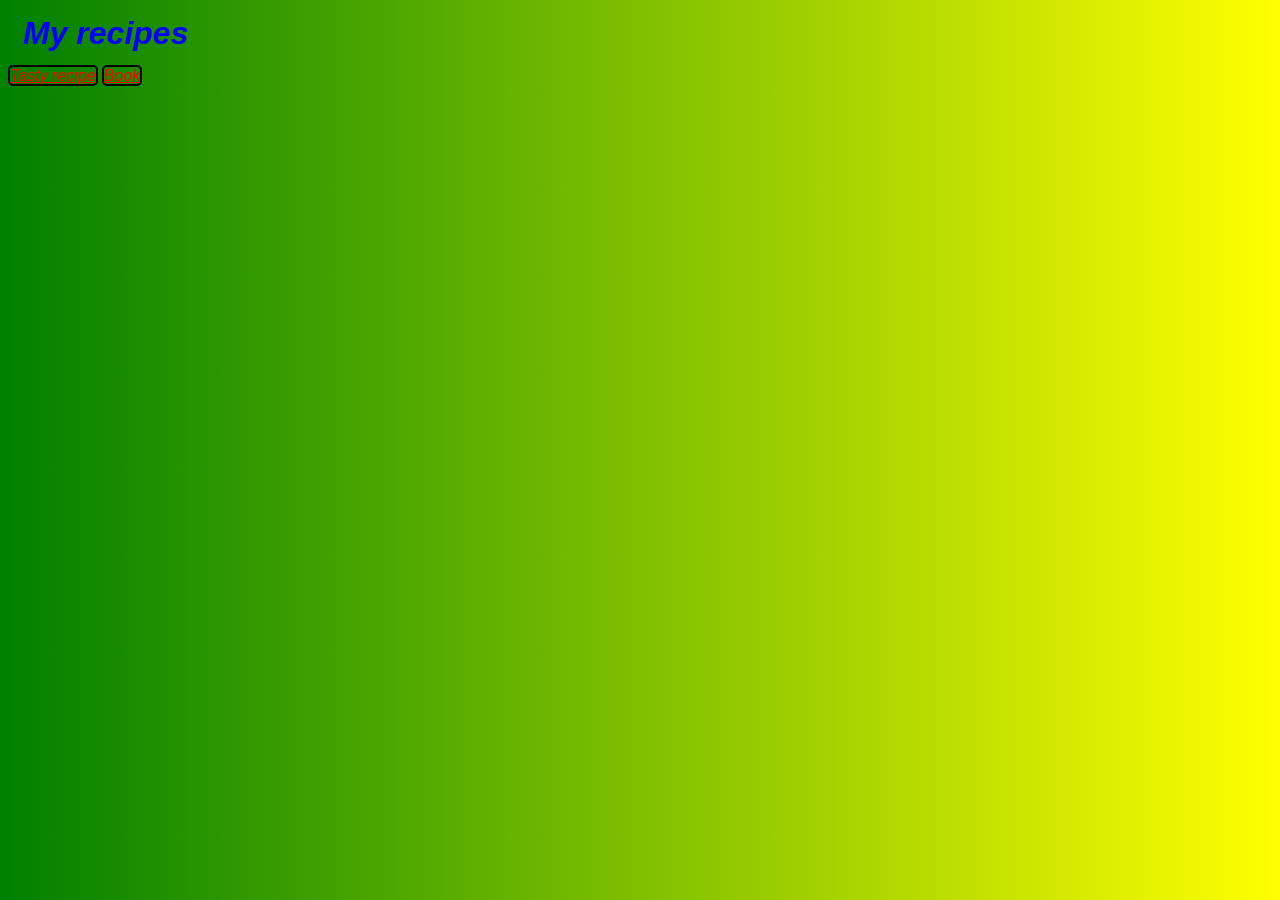
<file: index.html>
<!DOCTYPE html>
<head>
    <meta charset="UTF-8">
    <title>Home</title>
    <link rel="stylesheet" href="style.css">
</head>
<body>
    <h1 class="title">My recipes</h1>
    <div>
    <a class="link1" href="Falafel.html">Tasty recipe</a>
    <a class="link1" href="https://os-book.com/OS10/slide-dir/index.html">Book</a>
    </div>
</body>
</file>
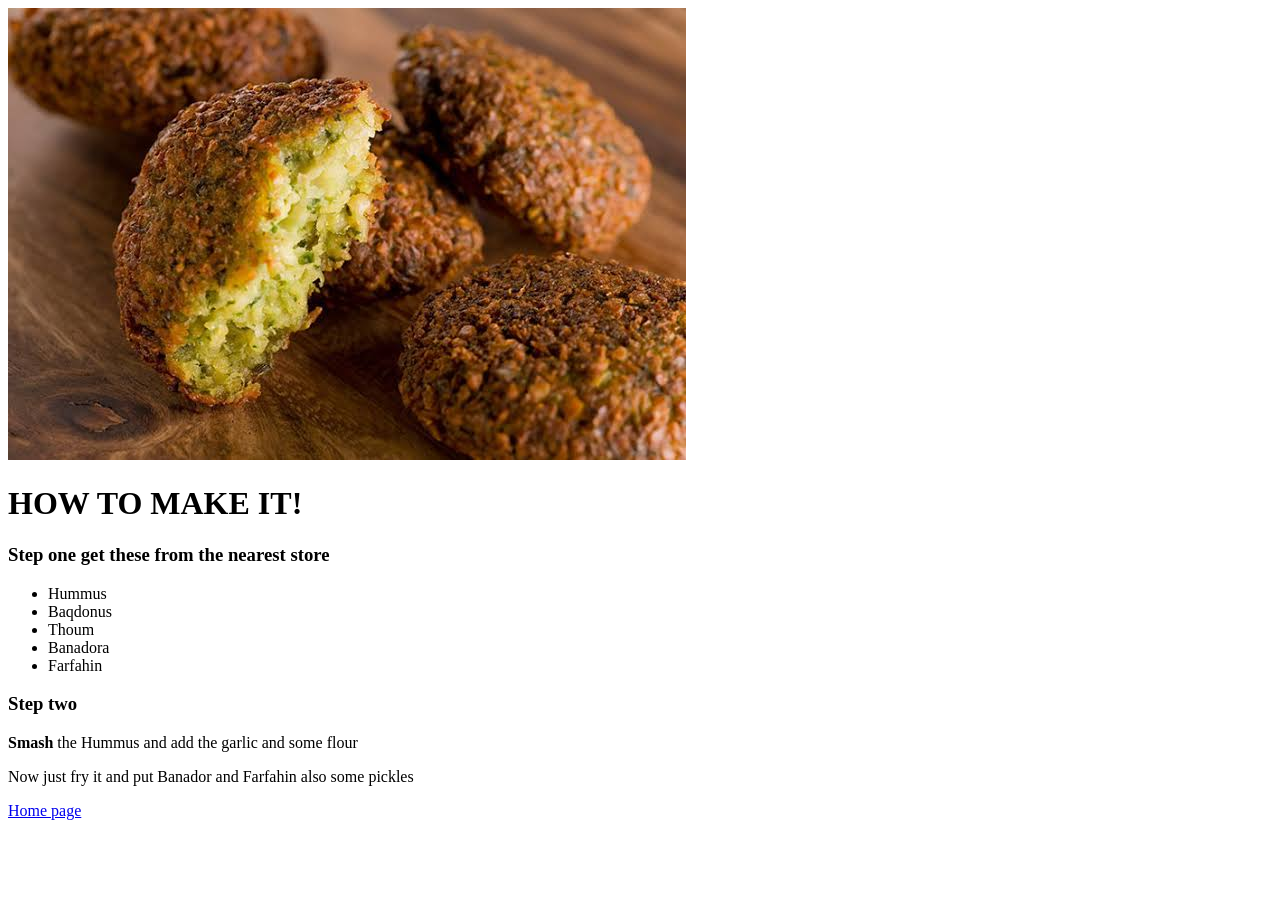
<file: Falafel.html>
<!DOCTYPE html>
<head>
    <meta charset="UTF-8">
    <title>Falafel</title>
</head>
<body>
    <img src="images.jfif">
    <h1>HOW TO MAKE IT!</h1>
    <h3>Step one get these from the nearest store</h3>
    <ul>
        <li>Hummus</li>
        <li>Baqdonus</li>
        <li>Thoum</li>
        <li>Banadora</li>
        <li>Farfahin</li>
    </ul>
    <h3>Step two</h3>
    <p><Strong>Smash</Strong> the Hummus and add the garlic and some flour</p>
    <p>Now just fry it and put Banador and Farfahin also some pickles</p>
    <a href="index.html">Home page</a>
</body>
</file>
<file: style.css>
body{
    background:linear-gradient(to right,green,yellow);
}
.title{
    margin: 10px;
    padding: 5px;
    color: blue;
    font-style: italic;
    font-family: sans-serif;
}
.link1{
    color: red;
    font-style: italic;
    font-family: sans-serif;
    border-style: double;
    border-width: 2px;
    border-radius: 5px;
    border-color: black;
}
</file>
